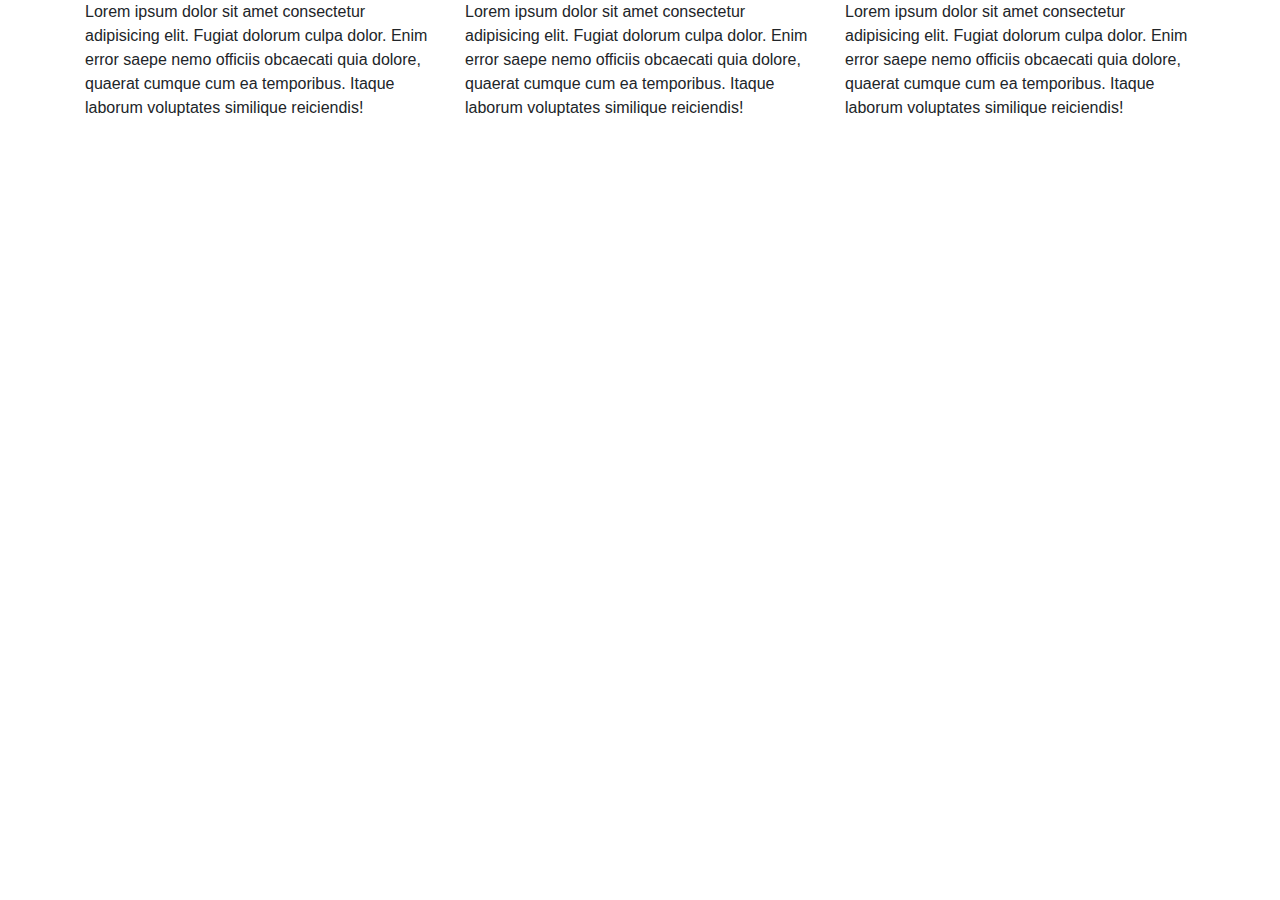
<file: index.html>
<!DOCTYPE html>
<html lang="en">
<head>
    <meta charset="UTF-8">
    <meta name="viewport" content="width=device-width, initial-scale=1.0">
    <title>Document</title>
    <link rel="stylesheet" href="css/bootstrap.css">
    <link rel="stylesheet" href="css/main.css">
</head>
<body>
<div class="container">
    <div class="row">
        <div class="col-md-4">
            <p>
                Lorem ipsum dolor sit amet consectetur adipisicing elit. Fugiat dolorum culpa dolor. Enim error saepe nemo officiis obcaecati quia 
                dolore, quaerat cumque cum ea temporibus. Itaque laborum voluptates similique reiciendis!
            </p>
        </div>
        <div class="col-md-4">
            <p>
                Lorem ipsum dolor sit amet consectetur adipisicing elit. Fugiat dolorum culpa dolor. Enim error saepe nemo officiis obcaecati quia 
                dolore, quaerat cumque cum ea temporibus. Itaque laborum voluptates similique reiciendis!
            </p>
        </div>
        <div class="col-md-4">
            <p>
                Lorem ipsum dolor sit amet consectetur adipisicing elit. Fugiat dolorum culpa dolor. Enim error saepe nemo officiis obcaecati quia 
                dolore, quaerat cumque cum ea temporibus. Itaque laborum voluptates similique reiciendis!
            </p>
        </div>
    </div>
</div>
<script src="js/jQuery.min.js"></script>
<script src="js/src/popover.js"></script>
<script src="js/bootstrap.js"></script>
</body>
</html>
</file>
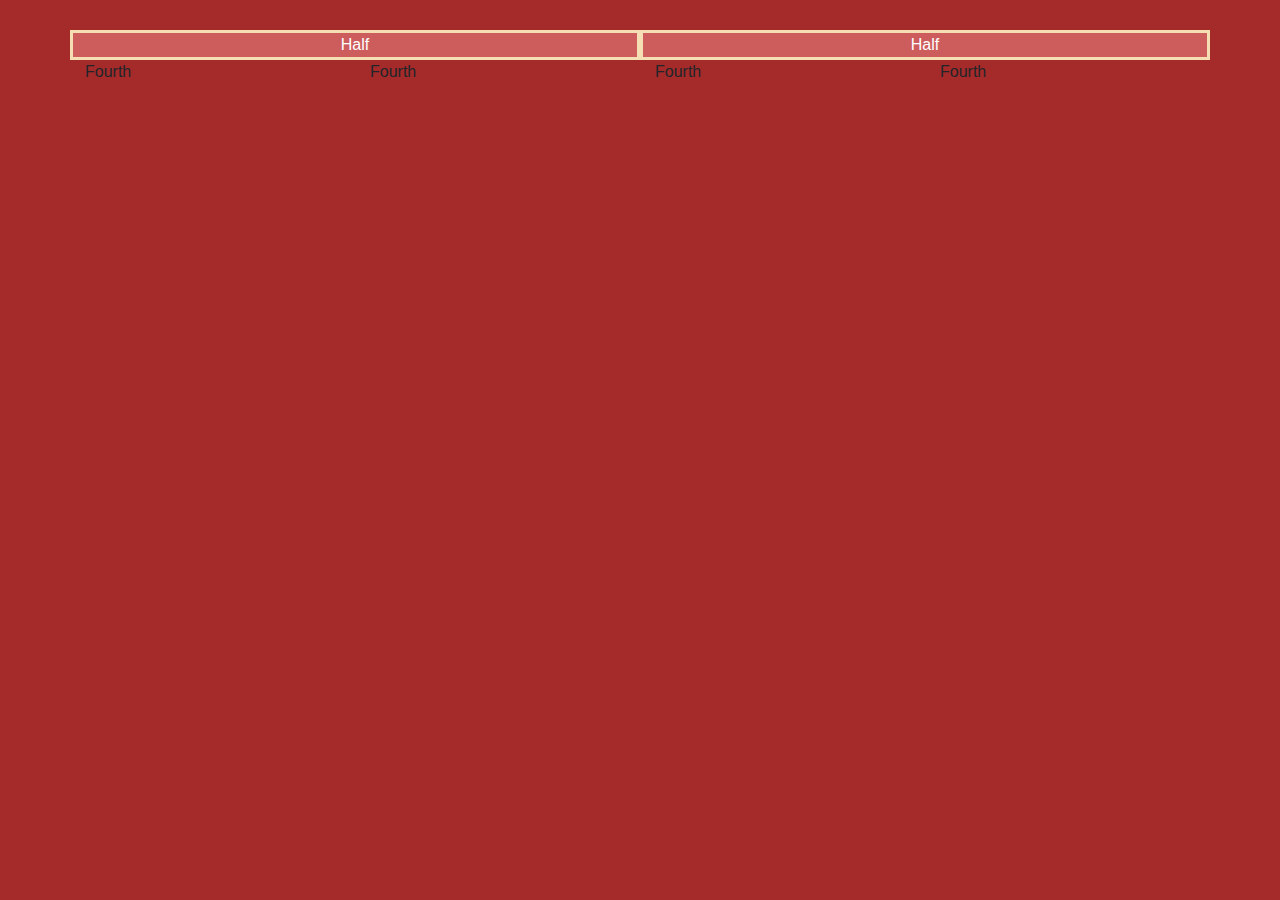
<file: index2.html>
<!DOCTYPE html>
<html lang="en">
<head>
    <meta charset="UTF-8">
    <meta name="viewport" content="width=device-width, initial-scale=1.0">
    <title>Document</title>
    <link rel="stylesheet" href="css/bootstrap.css">
    <link rel="stylesheet" href="css/main.css">
</head>
<body class="fon">

<div class="container">
    <div class="row">
        <div class="col-md-6 half">
            Half
        </div>
        <div class="col-md-6 half">
            Half
        </div>
    </div>
    <div class="row">
        <div class="col-md-3">
            Fourth
        </div>
        <div class="col-md-3">
            Fourth
        </div>
        <div class="col-md-3">
            Fourth
        </div>
        <div class="col-md-3">
            Fourth
        </div>
    </div>
</div>

<script src="js/jQuery.min.js"></script>
<script src="js/src/popover.js"></script>
<script src="js/bootstrap.js"></script>
</body>
</html>
</file>
<file: css/main.css>
.fon{
    background-color: brown;
    padding-top: 30px;
}
.half{
    background-color: indianred;
    border: 3px solid wheat;
    color: white;
    text-align: center;
}
</file>
